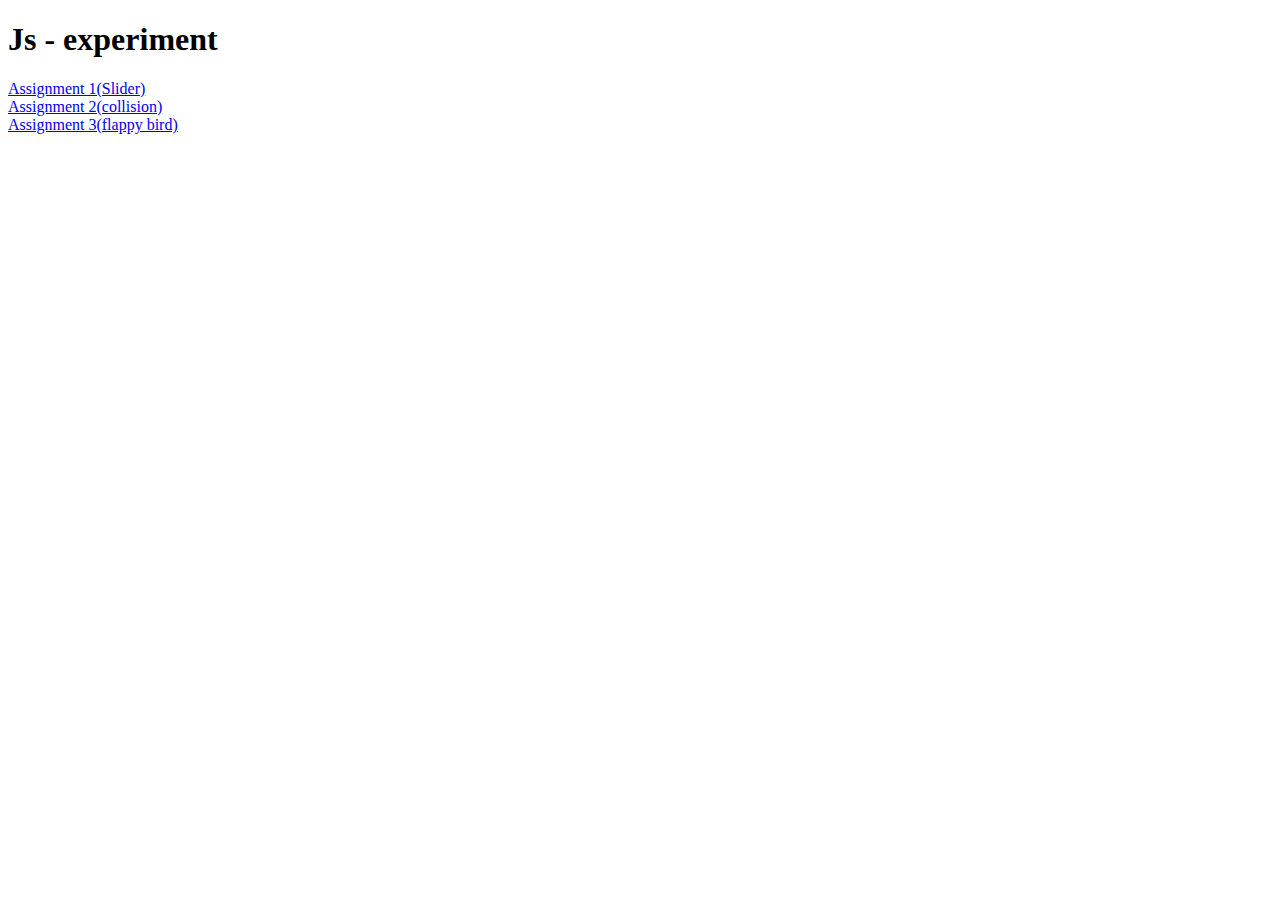
<file: index.html>
<!DOCTYPE html>
<html>
<head>
	<title></title>
</head>
<body>
<h1>Js - experiment</h1>

<a href="https://kshitish182.github.io/js-experiments/js-experiments/ast1/"> Assignment 1(Slider)</a><br>
<a href="https://kshitish182.github.io/js-experiments/js-experiments/ast2/"> Assignment 2(collision)</a><br>
<a href="https://kshitish182.github.io/js-experiments/js-experiments/ast3/"> Assignment 3(flappy bird)</a>
</body>
</html>
</file>
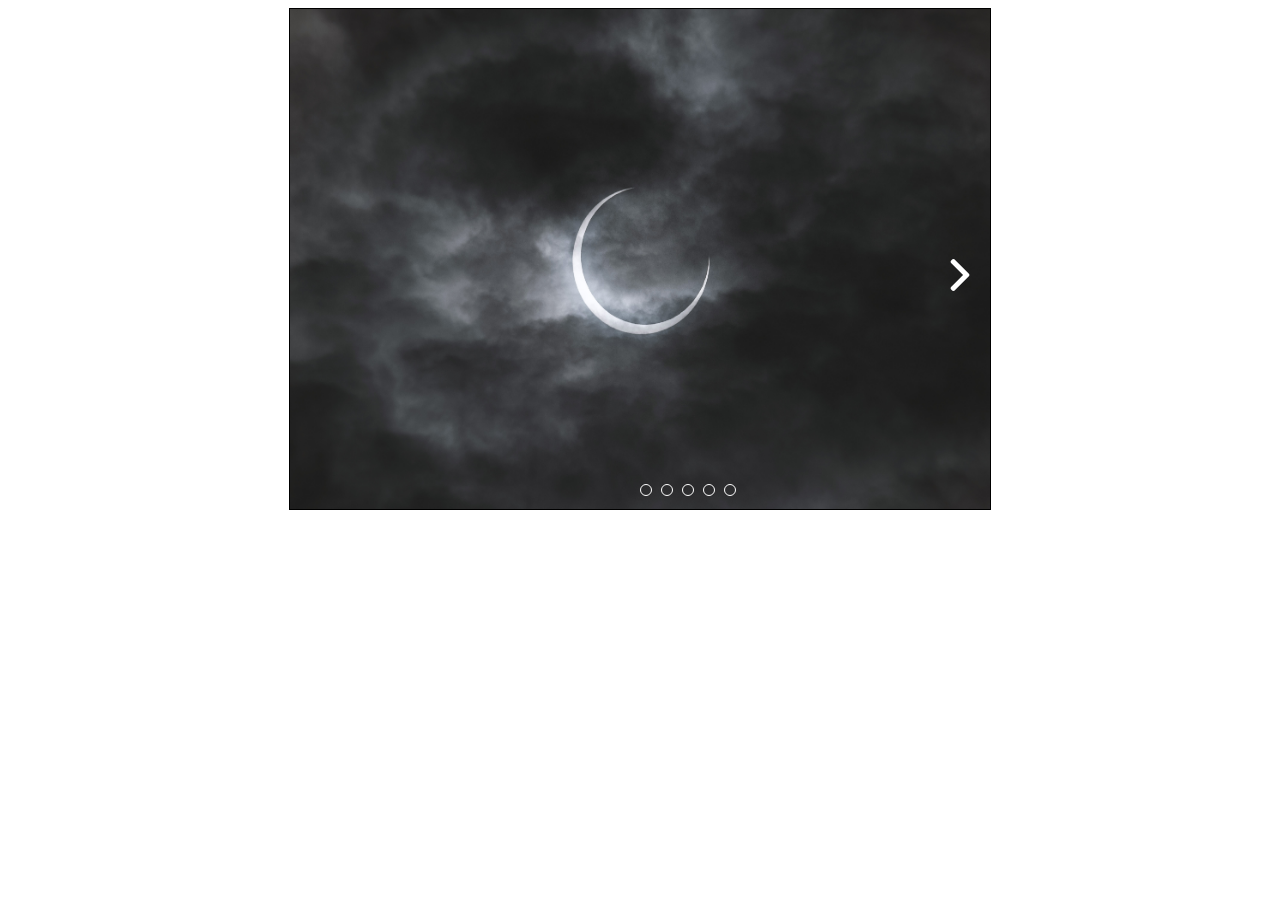
<file: js-experiments/ast1/index.html>
<!DOCTYPE html>
<html lang="en">
<head>
	<meta charset="UTF-8">
	<meta name="viewport" content="width=device-width, initial-scale=1">
	<title>Assignment 1</title>
	<link rel="stylesheet" type="text/css" href="style.css">
</head>
<body>
	<div class="container" id="mainContainer">
		<ul class="image-container clearfix" id="myContainer">
				<li><img src="images/image1.jpg"></li>
				<li><img src="images/image2.jpg"></li>
				<li><img src="images/image5.jpg"></li>
				<li><img src="images/image5.jpg"></li>
				<li><img src="images/image1.jpg"></li>
		</ul>
	</div>
	
<script src="index.js"></script>
</body>
</html>
</file>
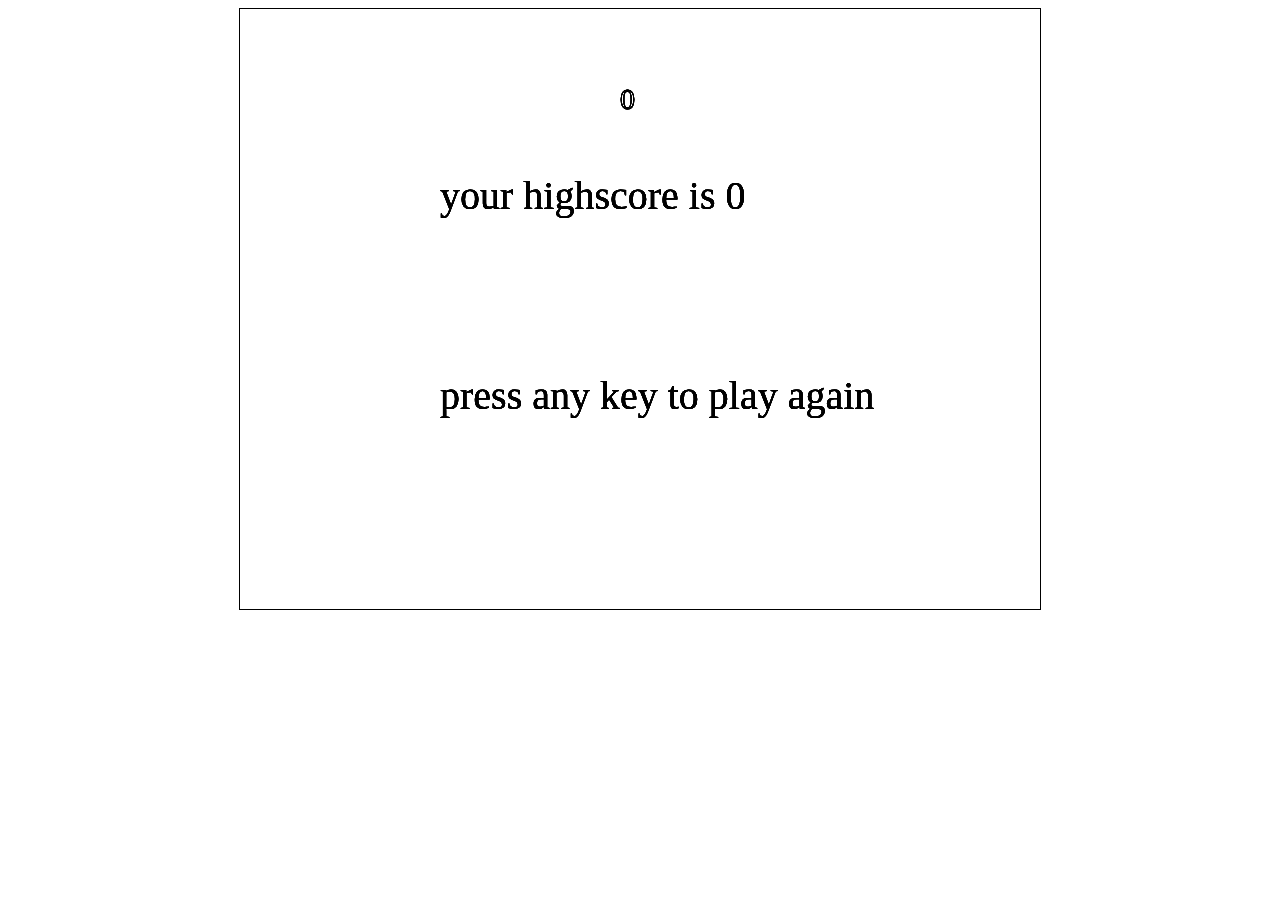
<file: js-experiments/ast3/index.html>
<!DOCTYPE html>
<html>
<head>
	<title>Flappy Bird</title>
	<meta name="game" content="flappy-bird">
	<meta charset="UTF-8">
	<meta name="viewport" content="width=device-width, initial-scale = 1.0">
	<link rel="stylesheet" type="text/css" href="style.css">
</head>
<body>
	<canvas id="myCanvas" width="800px" height="600px"> 
	</canvas>
	<script src="index1.js"></script>
</body>
</html>
</file>
<file: js-experiments/ast1/style.css>
.container{
	margin: auto;
	border: 1px solid black;
	width: 700px;
	height: 500px;
	overflow: hidden;
}

.image-container{
	width:3500px;
	margin: 0;
	padding: 0;
	list-style: none;
}

.image-container li{
	float:left;
}

img{
	display: inline-block;
	width: 700px;
	height: 500px;
}

.clearfix::after{
	content: "";
	display: table;
	clear: both;
}
</file>
<file: js-experiments/ast3/style.css>
body{
	text-align: center;
}

#myCanvas{
	/*width: 800px;
	height: 600px;*/
	border: 1px solid black;
	margin : auto 0px;
}
</file>
